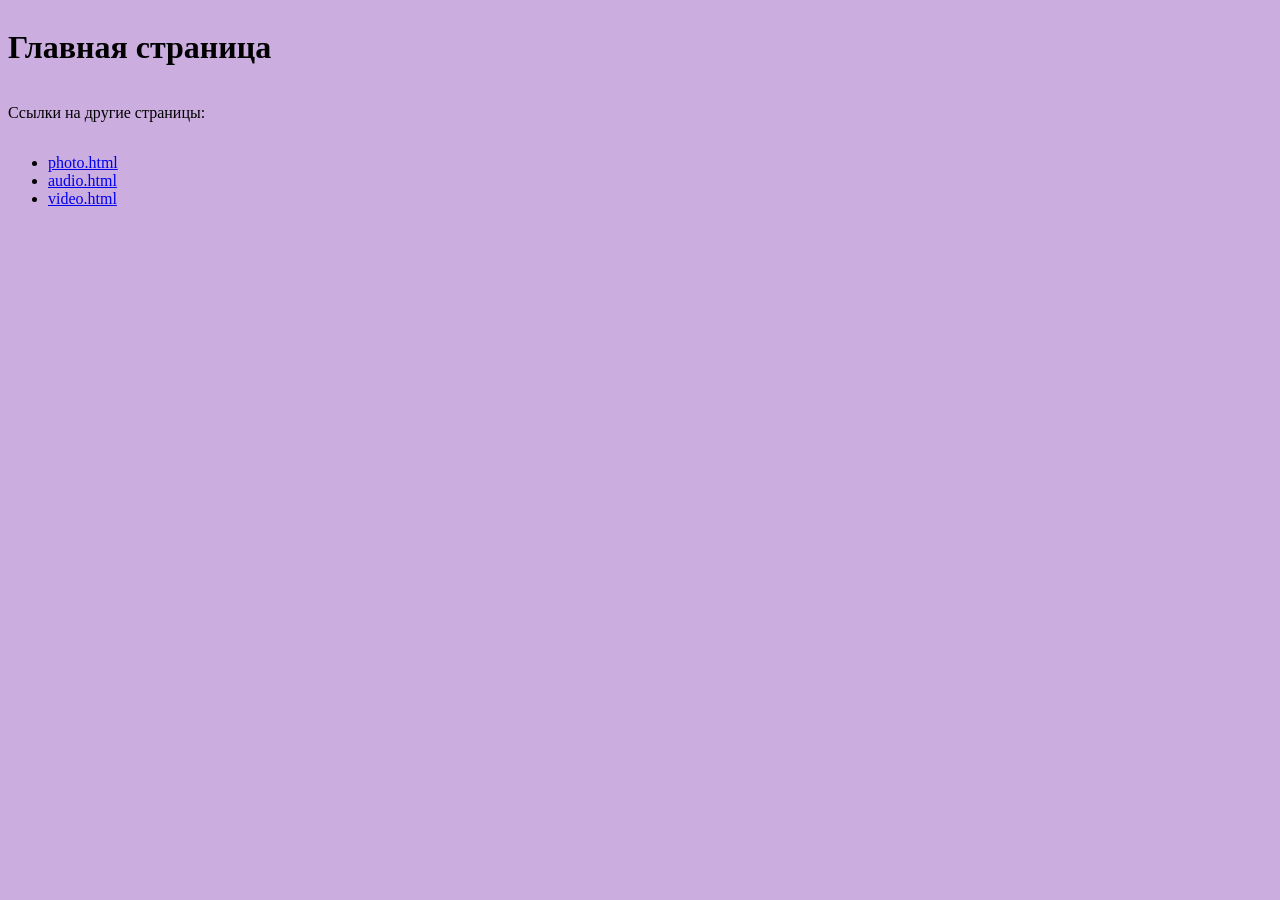
<file: index.html>
<!DOCTYPE html>
<html>
  <head>
    <link rel="icon" href="photo/icon.ico" sizes="any">
    <link rel="stylesheet" href="style/style.css">
  </head>
  <body>
    <h1> Главная страница </h1>
    <p> Ссылки на другие страницы: </p>
    <ul>
        <li><a href="photo.html">photo.html</a></li>
        <li><a href="audio.html">audio.html</a></li>
        <li><a href="video.html">video.html</a></li>
    </ul>
  </body>
</html>
</file>
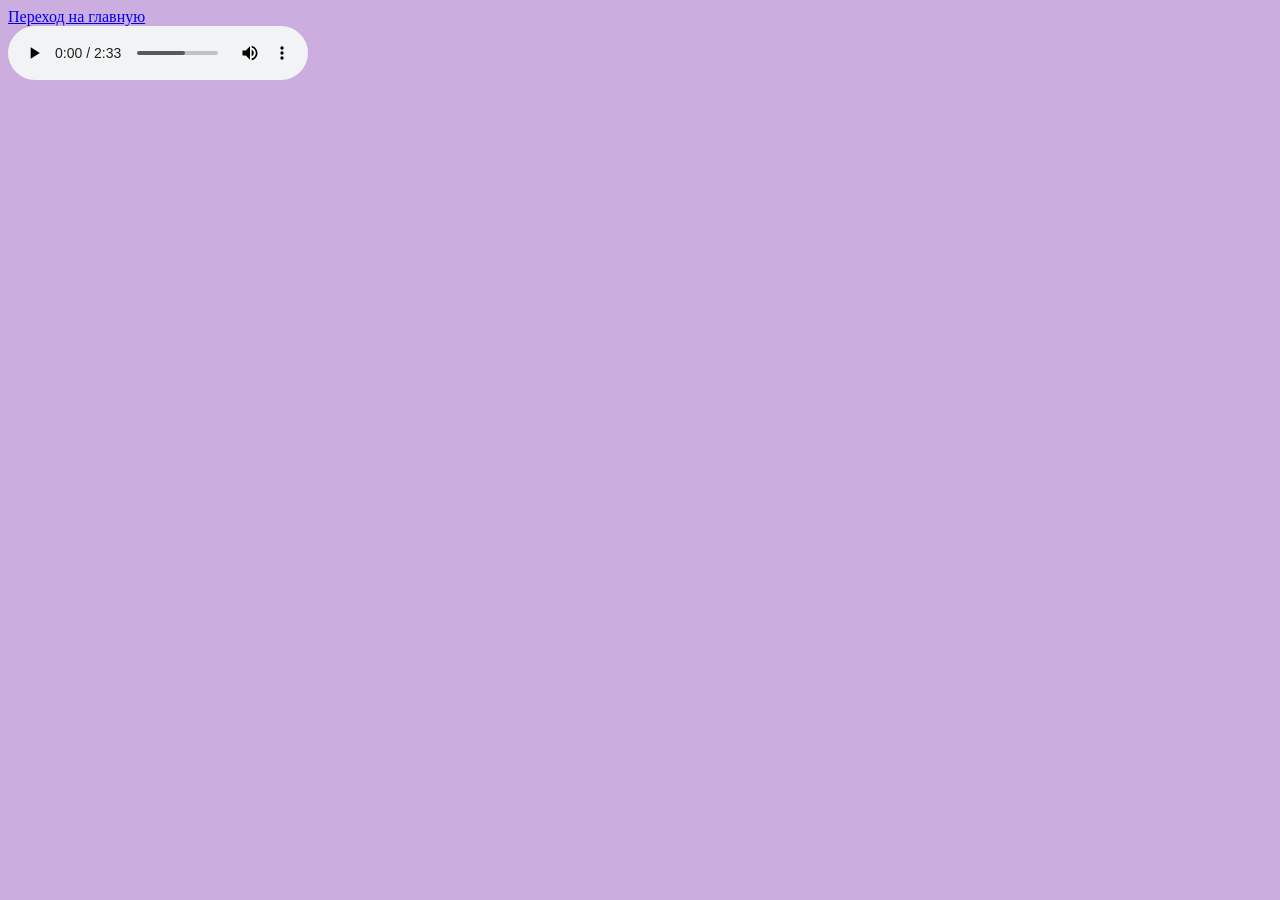
<file: audio.html>
<!DOCTYPE html>
<html>
  <head>
    <link rel="icon" href="photo/icon.ico" sizes="any">
    <link rel="stylesheet" href="style/style.css">
  </head>
  <body>
    <a href="index.html"> Переход на главную </a>
    <audio src="audio/audio.mp3" controls></audio>
  </body>
</html>
</file>
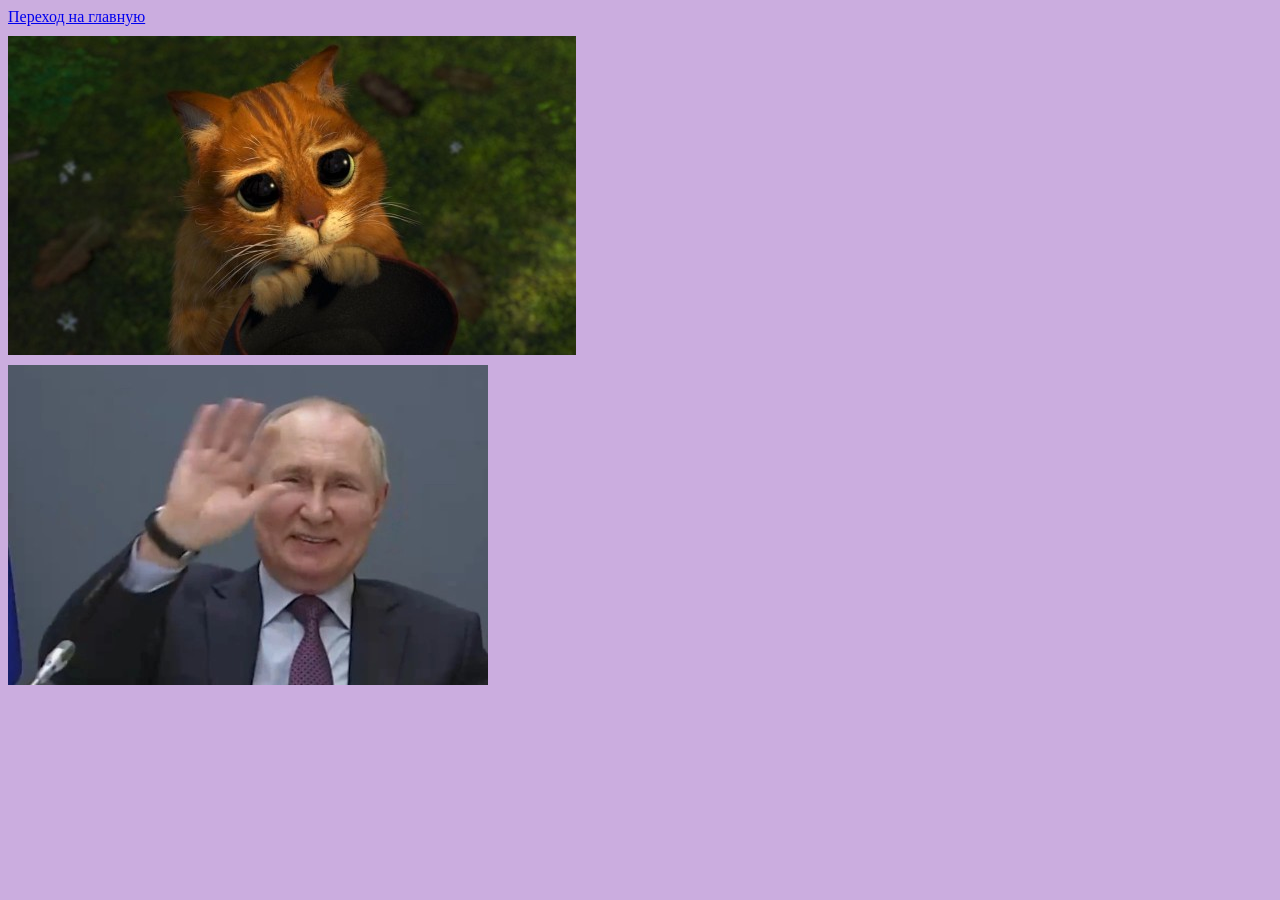
<file: photo.html>
<!DOCTYPE html>
<html>
  <head>
    <link rel="icon" href="photo/icon.ico" sizes="any">
    <link rel="stylesheet" href="style/style.css">
  </head>
  <body>
    <a href="index.html"> Переход на главную </a>
    <img src="photo/cat.jpg">
    <img src="photo/putin.jpg">
  </body>
</html>
</file>
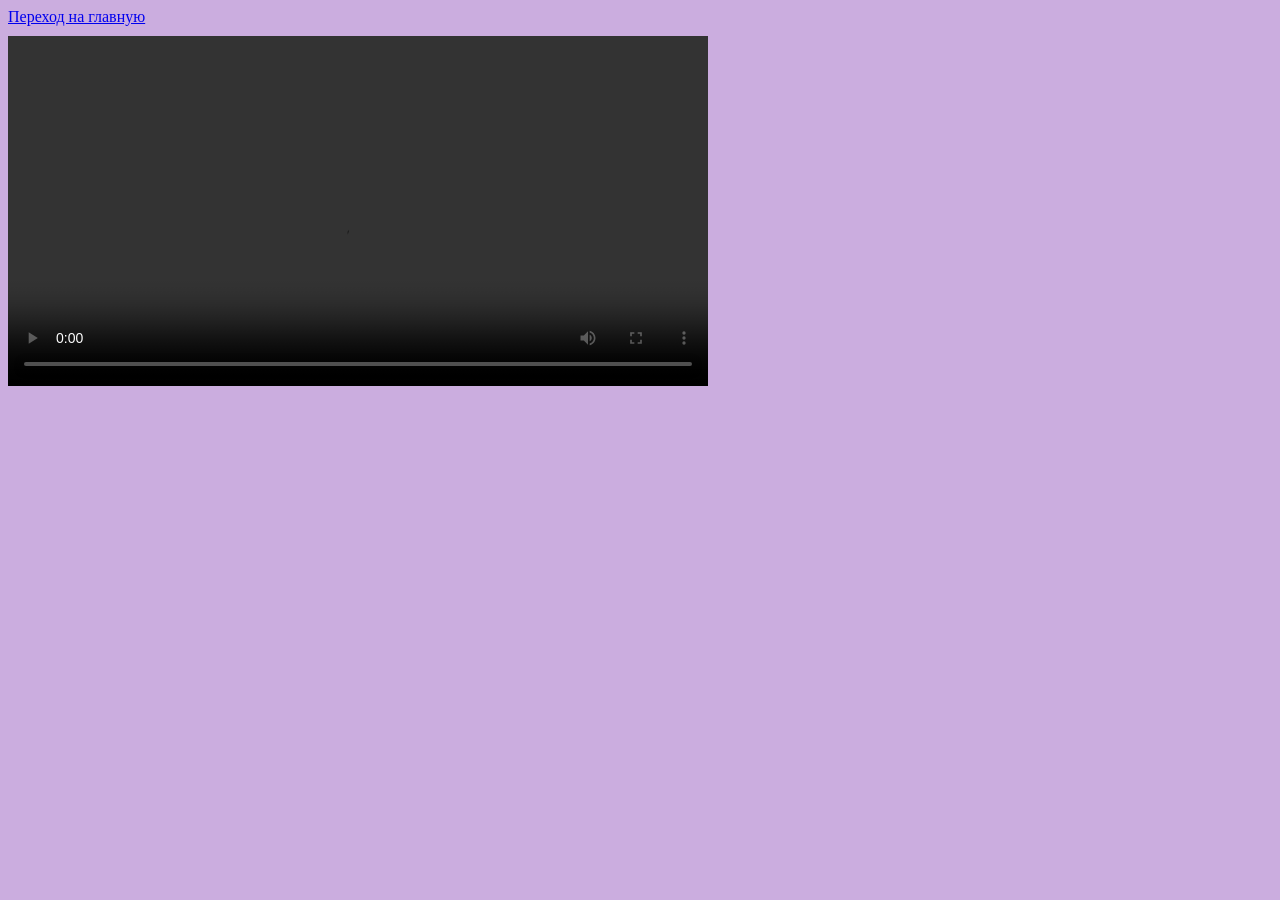
<file: video.html>
<!DOCTYPE html>
<html>
  <head>
    <link rel="icon" href="photo/icon.ico" sizes="any">
    <link rel="stylesheet" href="style/style.css">
  </head>
  <body>
    <a href="index.html"> Переход на главную </a>
    <video src="video/video.mp4" controls></video>
  </body>
</html>
</file>
<file: style/style.css>
body {
    display: grid;
    background-color: rgb(203, 173, 223);
}

img {
    padding-top: 10px;
}
video {
    padding-top: 10px;
    width: 700px;
}
</file>
